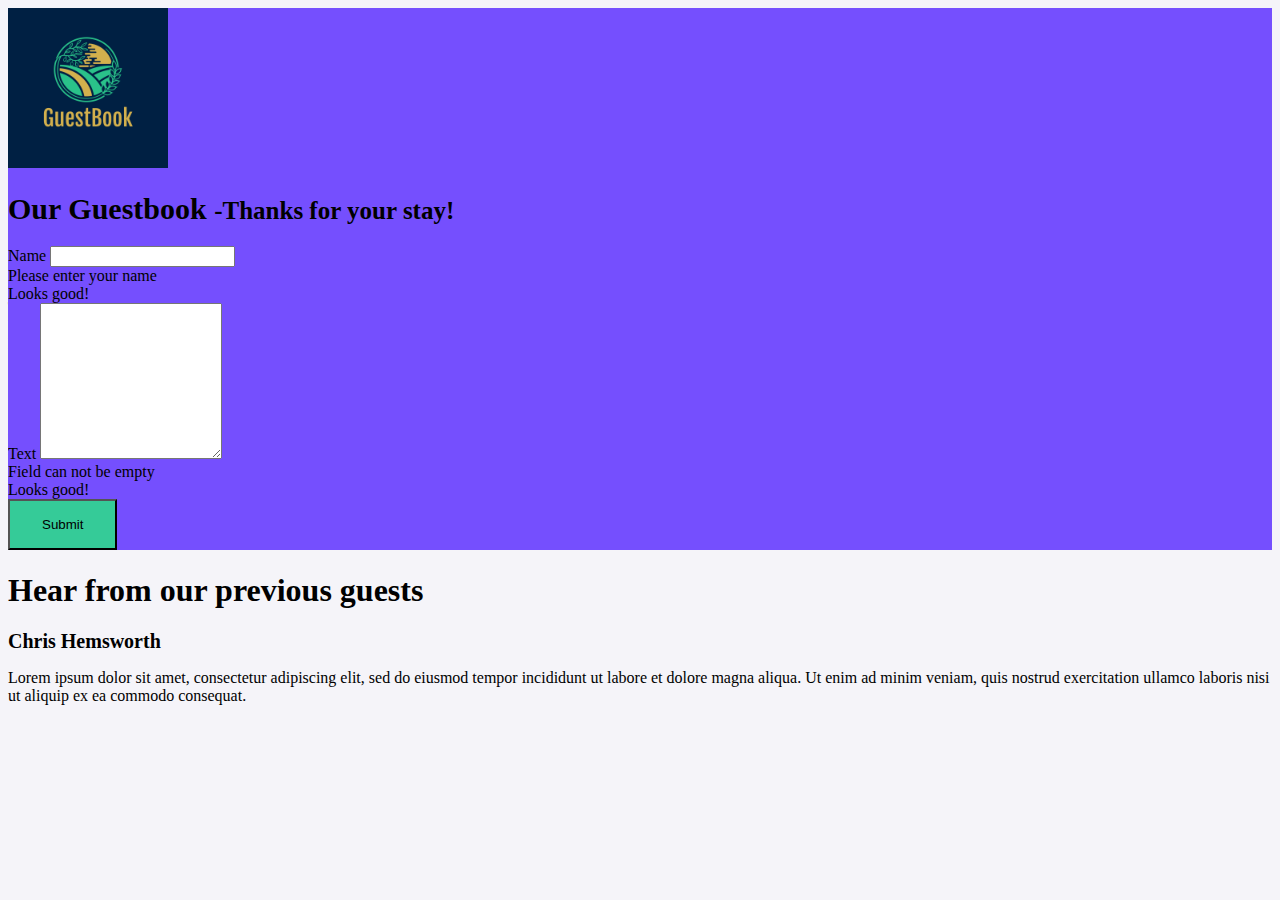
<file: index.html>
<!DOCTYPE html>
<html lang="en">
  <head>
    <meta charset="UTF-8" />
    <meta name="viewport" content="width=device-width, initial-scale=1.0" />
    <link rel="icon" href="./images/logo.png" />
    <title>Guestbook</title>
    <link
      href="https://cdn.jsdelivr.net/npm/bootstrap@5.1.3/dist/css/bootstrap.min.css"
      rel="stylesheet"
      integrity="sha384-1BmE4kWBq78iYhFldvKuhfTAU6auU8tT94WrHftjDbrCEXSU1oBoqyl2QvZ6jIW3"
      crossorigin="anonymous"
    />
  </head>

  <body>
    <style>
      body {
        background-color: #f5f4f9;
      }
      @media (min-width: 1200px) {
        .heading {
          font-size: 60px;
        }
      }
      @media (min-width: 600px) {
        .heading {
          font-size: 30px;
        }
      }
      img {
        width: 10rem;
      }
      .form-grid {
        background-color: #754ffe;
      }
      .btn {
        background-color: #35cb98;
        padding: 1rem 2rem;
        outline: none;
      }
      .btn:hover {
        background-color: #3d9276;
      }
      .comment-section {
        display: block;
        border-radius: 11px;
        box-shadow: 0 4px 8px 0 rgba(0, 0, 0, 0.2),
          0 6px 20px 0 rgba(0, 0, 0, 0.19);
        margin-top: 5%;
        margin-bottom: 5%;
        max-width: 700px;
        margin-left: auto;
        margin-right: auto;
      }
      .name {
        font-size: 20px;
        font-weight: bold;
      }
      .comment-content {
        font-size: 14px;
      }
    </style>

    <div class="container">
      <div class="row d-flex align-items-start p-5">
        <div
          class="form-grid col-sm-12 col-md-6 col-lg-6 text-white mr-5 my-3 p-5"
        >
          <img src="./images/logo.png" class="img-thumbnail my-5" alt="logo" />
          <h1 class="heading">
            Our Guestbook
            <small class="p-3 mb-2 bg-gradient-secondary text-white"
              >-Thanks for your stay!</small
            >
          </h1>
          <form
            class="row g-3 needs-validation"
            id="form"
            novalidate
            autocomplete="off"
          >
            <div class="mb-3">
              <label for="inputName" class="form-label">Name</label>
              <input
                type="text"
                aria-label="Name"
                class="form-control"
                id="inputName"
                aria-describedby="nameHelp"
                required
              />
              <div class="invalid-feedback">Please enter your name</div>
              <div class="valid-feedback">Looks good!</div>
            </div>
            <div class="mb-3">
              <label for="textAreaText" class="form-label">Text</label>
              <textarea
                class="form-control"
                id="textAreaText"
                rows="10"
                required
              ></textarea>
              <div class="invalid-feedback">Field can not be empty</div>
              <div class="valid-feedback">Looks good!</div>
              <button id="btn" type="submit" class="btn btn-primary my-5">
                Submit
              </button>
            </div>
          </form>
        </div>

        <div class="col-sm-12 col-md-6 col-lg-5 px-10 ml-10" id="allPosts">
          <h1>Hear from our previous guests</h1>
          <div class="bg-white post-section">
            <div class="d-flex flex-row user p-2">
              <div class="d-flex flex-column ml-2">
                <span class="name font-weight-bold">Chris Hemsworth</span>
              </div>
            </div>
            <div class="mt-2 p-2">
              <p class="post-content">
                Lorem ipsum dolor sit amet, consectetur adipiscing elit, sed do
                eiusmod tempor incididunt ut labore et dolore magna aliqua. Ut
                enim ad minim veniam, quis nostrud exercitation ullamco laboris
                nisi ut aliquip ex ea commodo consequat.
              </p>
            </div>
          </div>
        </div>
      </div>
    </div>
  </body>

  <script>
    // Example starter JavaScript for disabling form submissions if there are invalid fields
    (function () {
      "use strict";

      // Fetch all the forms we want to apply custom Bootstrap validation styles to
      var forms = document.querySelectorAll(".needs-validation");

      // Loop over them and prevent submission
      Array.prototype.slice.call(forms).forEach(function (form) {
        form.addEventListener(
          "submit",
          function (event) {
            if (!form.checkValidity()) {
              event.preventDefault();
              event.stopPropagation();
            }

            form.classList.add("was-validated");
          },
          false
        );
      });
    })();
  </script>
  <script src="index.js"></script>
</html>
</file>
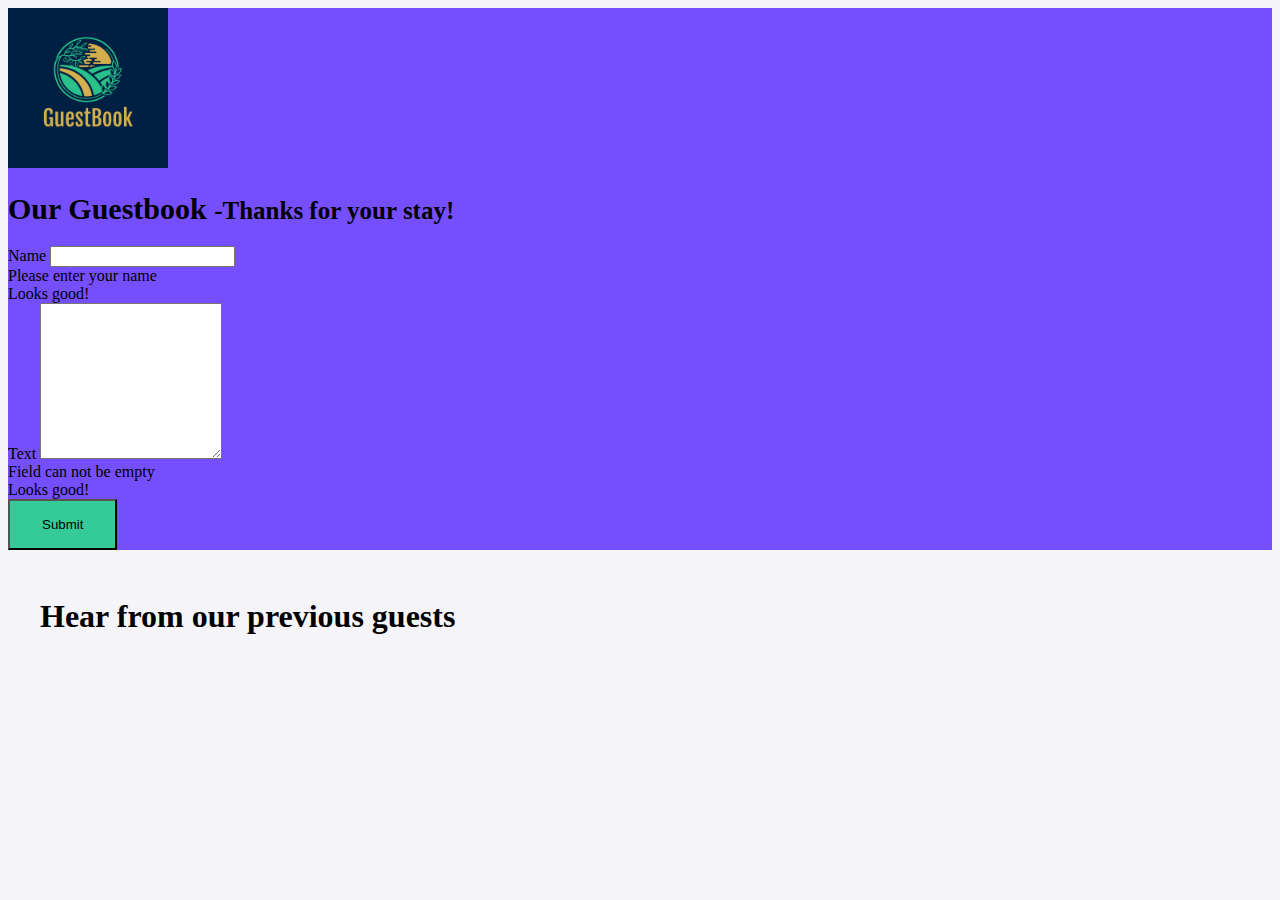
<file: client/index.html>
<!DOCTYPE html>
<html lang="en">
  <head>
    <meta charset="UTF-8" />
    <meta name="viewport" content="width=device-width, initial-scale=1.0" />
    <link rel="icon" href="./images/logo.png" />
    <title>Guestbook</title>
    <link
      href="https://cdn.jsdelivr.net/npm/bootstrap@5.1.3/dist/css/bootstrap.min.css"
      rel="stylesheet"
      integrity="sha384-1BmE4kWBq78iYhFldvKuhfTAU6auU8tT94WrHftjDbrCEXSU1oBoqyl2QvZ6jIW3"
      crossorigin="anonymous"
    />
    <style>
      body {
        background-color: #f5f4f9;
      }
      @media (min-width: 1200px) {
        .heading {
          font-size: 60px;
        }
      }
      @media (min-width: 600px) {
        .heading {
          font-size: 30px;
        }
      }
      img {
        width: 10rem;
      }
      .form-grid {
        background-color: #754ffe;
      }
      .btn {
        background-color: #35cb98;
        padding: 1rem 2rem;
        outline: none;
      }
      .btn:hover {
        background-color: #3d9276;
      }
      .post-section {
        display: block;
        border-radius: 11px;
        box-shadow: 0 4px 8px 0 rgba(0, 0, 0, 0.2),
          0 6px 20px 0 rgba(0, 0, 0, 0.19);
        margin-top: 5%;
        margin-bottom: 5%;
        max-width: 700px;
        margin-left: auto;
        margin-right: auto;
      }
      .name {
        font-size: 20px;
        font-weight: bold;
      }
      .post-content {
        font-size: 14px;
      }
      #all-posts {
        margin-left: 2rem;
        margin-top: 3rem;
      }
      #all-posts h1 {
        margin-bottom: 3rem;
      }
    </style>
  </head>
  <!--Reference: https://getbootstrap.com/-->

  <body>
    <div class="container">
      <div class="row d-flex align-items-start p-5">
        <div
          class="form-grid col-sm-12 col-md-6 col-lg-6 text-white mr-5 my-3 p-5"
        >
          <img src="./images/logo.png" class="img-thumbnail my-5" alt="logo" />
          <h1 class="heading">
            Our Guestbook
            <small class="p-3 mb-2 bg-gradient-secondary text-white"
              >-Thanks for your stay!</small
            >
          </h1>
          <form
            class="row g-3 needs-validation"
            id="form"
            novalidate
            autocomplete="off"
          >
            <div class="mb-3">
              <label for="input-name" class="form-label">Name</label>
              <input
                type="text"
                aria-label="input-name"
                class="form-control"
                id="input-name"
                aria-describedby="input-name"
                required
              />
              <div class="invalid-feedback">Please enter your name</div>
              <div class="valid-feedback">Looks good!</div>
            </div>
            <div class="mb-3">
              <label for="text-textarea" class="form-label">Text</label>
              <textarea
                class="form-control"
                id="text-textarea"
                rows="10"
                required
              ></textarea>
              <div class="invalid-feedback">Field can not be empty</div>
              <div class="valid-feedback">Looks good!</div>
              <button id="btn" type="submit" class="btn btn-primary my-5">
                Submit
              </button>
            </div>
          </form>
        </div>

        <div class="col-sm-12 col-md-6 col-lg-5 px-10 ml-5" id="all-posts">
          <h1>Hear from our previous guests</h1>
        </div>
      </div>
    </div>

    <script>
      (function () {
        "use strict";
        var forms = document.querySelectorAll(".needs-validation");
        Array.prototype.slice.call(forms).forEach(function (form) {
          form.addEventListener(
            "submit",
            function (event) {
              if (!form.checkValidity()) {
                event.preventDefault();
                event.stopPropagation();
              }
              form.classList.add("was-validated");
            },
            false
          );
        });
      })();
    </script>
    <script src="index.js" type="module"></script>
  </body>
</html>
</file>
